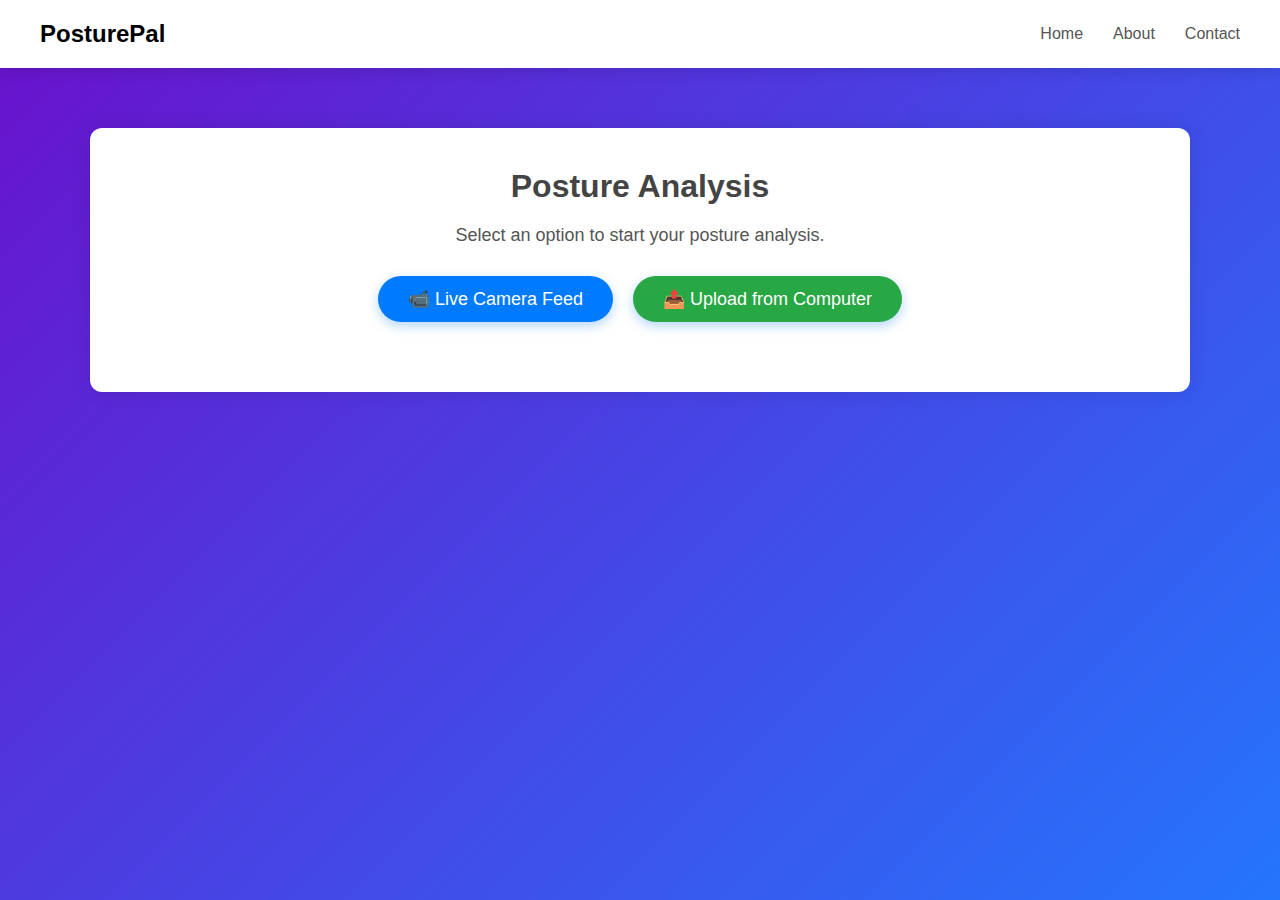
<file: posturepal/templates/webcam.html>
<!DOCTYPE html>
<html lang="en">
<head>
    <meta charset="UTF-8">
    <meta name="viewport" content="width=device-width, initial-scale=1.0">
    <title>Posture Analysis</title>
    <style>
        /* Global Styling */
        * {
            box-sizing: border-box;
            margin: 0;
            padding: 0;
        }

        body {
            font-family: Arial, sans-serif;
            background: linear-gradient(135deg, #6a11cb, #2575fc);
            color: #333;
            min-height: 100vh;
        }

        /* Navbar Styling */
        .navbar {
            background: #fff;
            color: #333;
            padding: 20px 40px;
            display: flex;
            justify-content: space-between;
            align-items: center;
            box-shadow: 0 4px 12px rgba(0, 0, 0, 0.1);
            position: sticky;
            top: 0;
            z-index: 1000;
        }

        .navbar .logo {
            font-size: 24px;
            font-weight: bold;
            color:black;
            text-decoration: none;
        }

        .navbar .nav-links {
            list-style: none;
            display: flex;
            gap: 30px;
            font-size: small;
            font-weight: 500;
        }

        .navbar .nav-links a {
            text-decoration: none;
            color: #555;
            font-size: 16px;
            font-weight: 500;
            transition: 0.3s;
        }

        .navbar .nav-links a:hover {
            color: #007BFF;
        }

        .container {
            max-width: 1100px;
            margin: 60px auto;
            background: #fff;
            border-radius: 12px;
            padding: 40px;
            box-shadow: 0 0 20px rgba(0, 0, 0, 0.1);
            text-align: center;
            animation: fadeIn 0.8s ease-in;
        }

        h1 {
            font-size: 32px;
            color: #444;
            margin-bottom: 20px;
        }

        p {
            font-size: 18px;
            color: #555;
            margin-bottom: 30px;
        }

        .btn-container {
            display: flex;
            justify-content: center;
            gap: 20px;
            margin-bottom: 30px;
        }

        .btn {
            display: inline-block;
            padding: 12px 30px;
            font-size: 18px;
            color: #fff;
            background: #007BFF;
            border: none;
            border-radius: 30px;
            text-decoration: none;
            transition: 0.3s;
            box-shadow: 0 4px 12px rgba(0, 123, 255, 0.3);
            cursor: pointer;
        }

        .btn:hover {
            background: #0056b3;
            box-shadow: 0 6px 18px rgba(0, 91, 187, 0.5);
        }

        .btn.upload {
            background: #28a745;
        }

        .btn.upload:hover {
            background: #218838;
        }

        .image-container {
            margin: 20px 0;
            display: none;
            position: relative;
        }

        img {
            max-width: 100%;
            border-radius: 8px;
            box-shadow: 0 0 15px rgba(0, 0, 0, 0.1);
        }

        .close-btn {
            position: absolute;
            top: 10px;
            right: 10px;
            background: #ff4d4d;
            color: #fff;
            border: none;
            padding: 8px 16px;
            cursor: pointer;
            border-radius: 5px;
            font-size: 14px;
            transition: 0.3s;
        }

        .close-btn:hover {
            background: #e60000;
        }

        input[type="file"] {
            display: none;
        }

        label {
            cursor: pointer;
        }

        /* Animation */
        @keyframes fadeIn {
            from {
                opacity: 0;
                transform: translateY(-20px);
            }
            to {
                opacity: 1;
                transform: translateY(0);
            }
        }

        /* Responsive Design */
        @media (max-width: 768px) {
            .navbar {
                flex-direction: column;
                align-items: flex-start;
            }

            .navbar .nav-links {
                flex-direction: column;
                gap: 10px;
                width: 100%;
            }

            .navbar .nav-links a {
                font-size: 16px;
            }
        }
    </style>
</head>
<body>

<!-- Navbar -->
<div class="navbar">
    <a href="#" class="logo">PosturePal</a>
    <ul class="nav-links">
        <li><a href="#home">Home</a></li>
        <li><a href="#about">About</a></li>
        <li><a href="#contact">Contact</a></li>
    </ul>
</div>

<!-- Main Container -->
<div class="container" id="home">
    <h1>Posture Analysis</h1>
    <p>Select an option to start your posture analysis.</p>

    <div class="btn-container">
        <button class="btn" onclick="startCamera()">📹 Live Camera Feed</button>

        <form method="POST" enctype="multipart/form-data" >
            <input type="file" id="file-upload" name="file" accept="image/*, video/*">
            <label for="file-upload" class="btn upload">📤 Upload from Computer</label>
        </form>
    </div>

    <div class="image-container" id="camera-feed" style="display: none;">
        <button class="close-btn" onclick="stopCamera()">✖ Close</button>
        <img id="feed-img" alt="Posture Analysis Feed">
    </div>
</div>

<script>
    let isCameraActive = false;

    function startCamera() {
        const imgContainer = document.getElementById('camera-feed');
        const img = document.getElementById('feed-img');

        if (!isCameraActive) {
            img.src = "{{ url_for('video_feed') }}";
            imgContainer.style.display = "block";
            isCameraActive = true;
        }
    }

    function stopCamera() {
        const imgContainer = document.getElementById('camera-feed');
        const img = document.getElementById('feed-img');

        imgContainer.style.display = "none";
        img.src = "";
        isCameraActive = false;
    }
</script>

</body>
</html>
</file>
